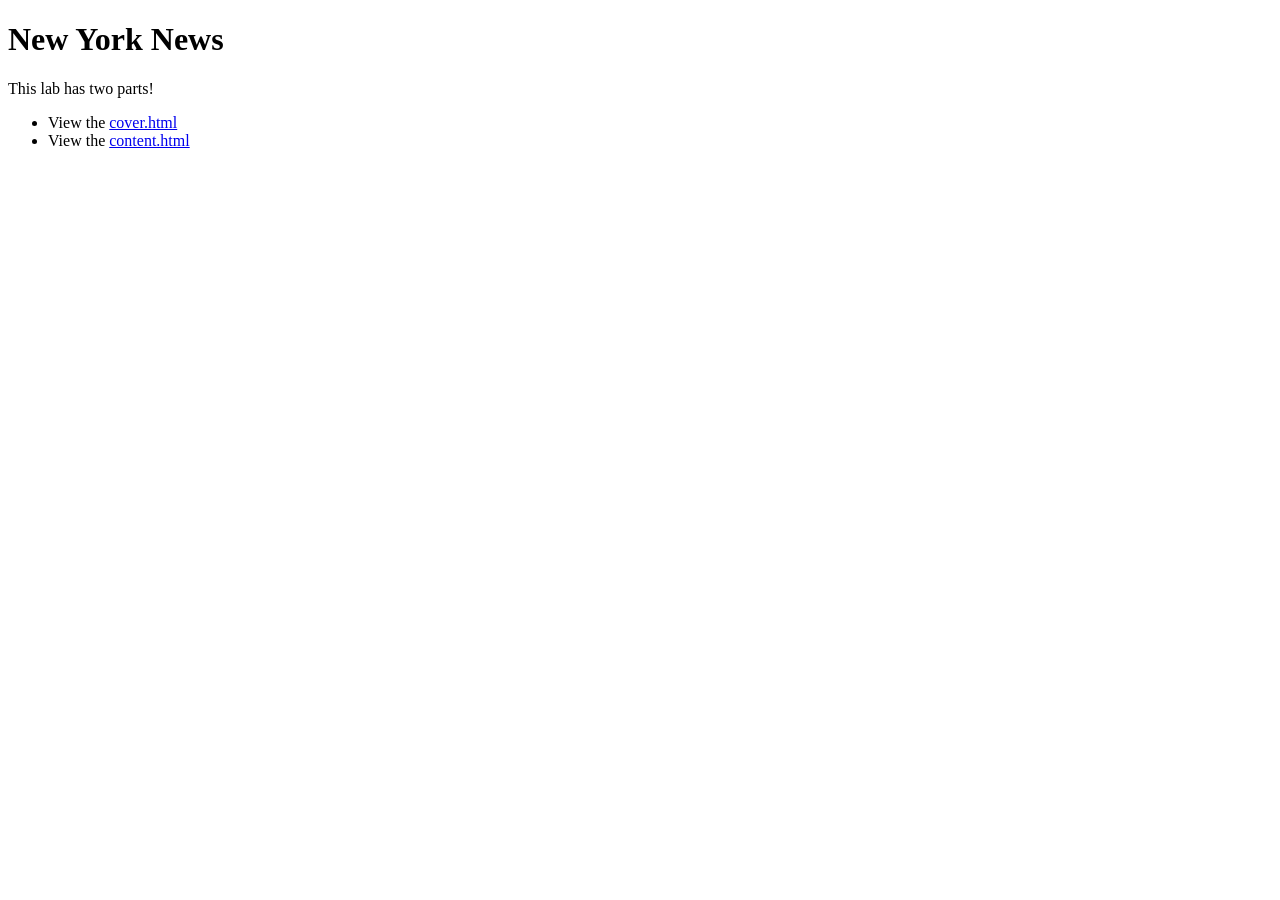
<file: index.html>
<!DOCTYPE html>
<html>

<head>
	<meta charset="UTF-8">
	<title>title</title>
</head>

<body>
  <h1>New York News</h2>
  <p>This lab has two parts!</p>
  <ul>
    <li>View the <a href="cover.html">cover.html</a></li>
    <li>View the <a href="content.html">content.html</a></li>
  </ul>
</body>

</html>
</file>
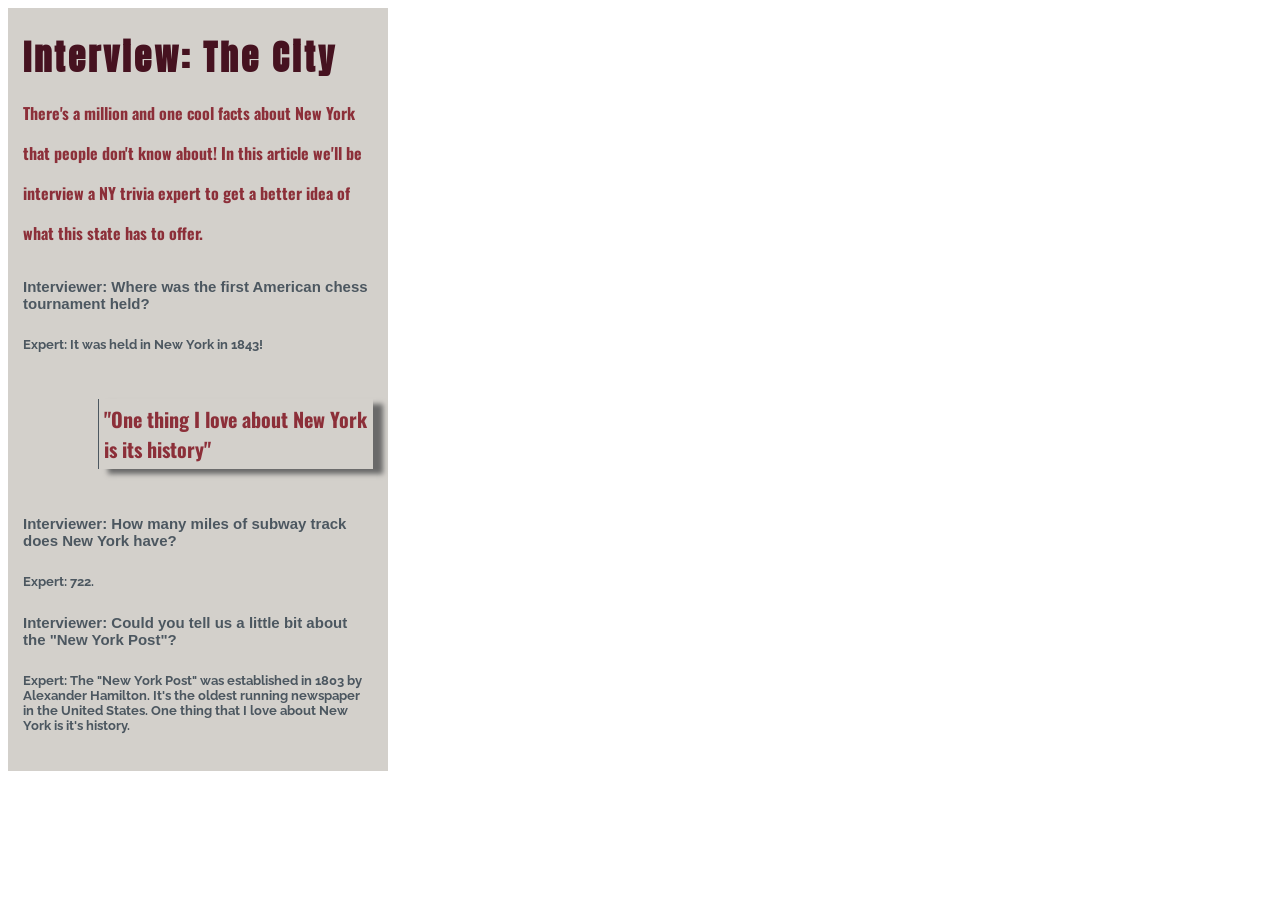
<file: content.html>
<!DOCTYPE html>
<html>
  <head>
    <meta charset="UTF-8">
    <title>title</title>
    <link rel="stylesheet" href="content.css" type="text/css">
    <link href="https://fonts.googleapis.com/css?family=Anton|Oswald|Raleway" rel="stylesheet">
  </head>
  <body>
    <div class = "page">
      <h3 id = "article_title">Interview: The City</h3>
      <h4 id = "intro">There's a million and one cool facts about New York that people don't know about! In this article we'll be interview a NY trivia expert to get a better idea of what this state has to offer.</h4>
      <h5 class = "question">Interviewer: Where was the first American chess tournament held? </h5>
      <h5 class = "answer">Expert: It was held in New York in 1843!</h5>
      <h6 id = "block_quote"> "One thing I love about New York is its history"</h6>
      <h5 class = "question">Interviewer: How many miles of subway track does New York have? </h5>
      <h5 class = "answer">Expert: 722.</h5>
      <h5 class = "question">Interviewer: Could you tell us a little bit about the "New York Post"? </h5>
      <h5 class = "answer">Expert: The "New York Post" was established in 1803 by Alexander Hamilton. It's the oldest running newspaper in the United States. One thing that I love about New York is it's history.</h5>
    </div>
  </body>
</html>
</file>
<file: content.css>
.page {
  width: 350px;
  background-color: #D3D0CB;
  padding: 15px;
}

#article_title {
  font-size: 35px;
  font-family: 'Anton', sans-serif;
  letter-spacing: 3px;
  color: #461220;
  line-height: 0px;
}

#intro {
  font-family: 'Oswald', sans-serif;
  line-height: 40px;
  color: #8c2f39;
}

.question{
  font-family: Arial, Helvetica, sans-serif;
  font-size: 15px;
  font-weight: bolder;
  color: #4C5760;
  padding: 0px;
}

.answer{
  font-family: 'Raleway', sans-serif;
  color: #4C5760;
}

#block_quote {
  font-family: 'Oswald', sans-serif;
  font-size: 20px;
  color: #8c2f39;
  border-left: solid 1px #4C5760;
  box-shadow: 10px 5px 5px dimgray;
  margin-left: 75px;
  padding: 5px;
}
</file>
